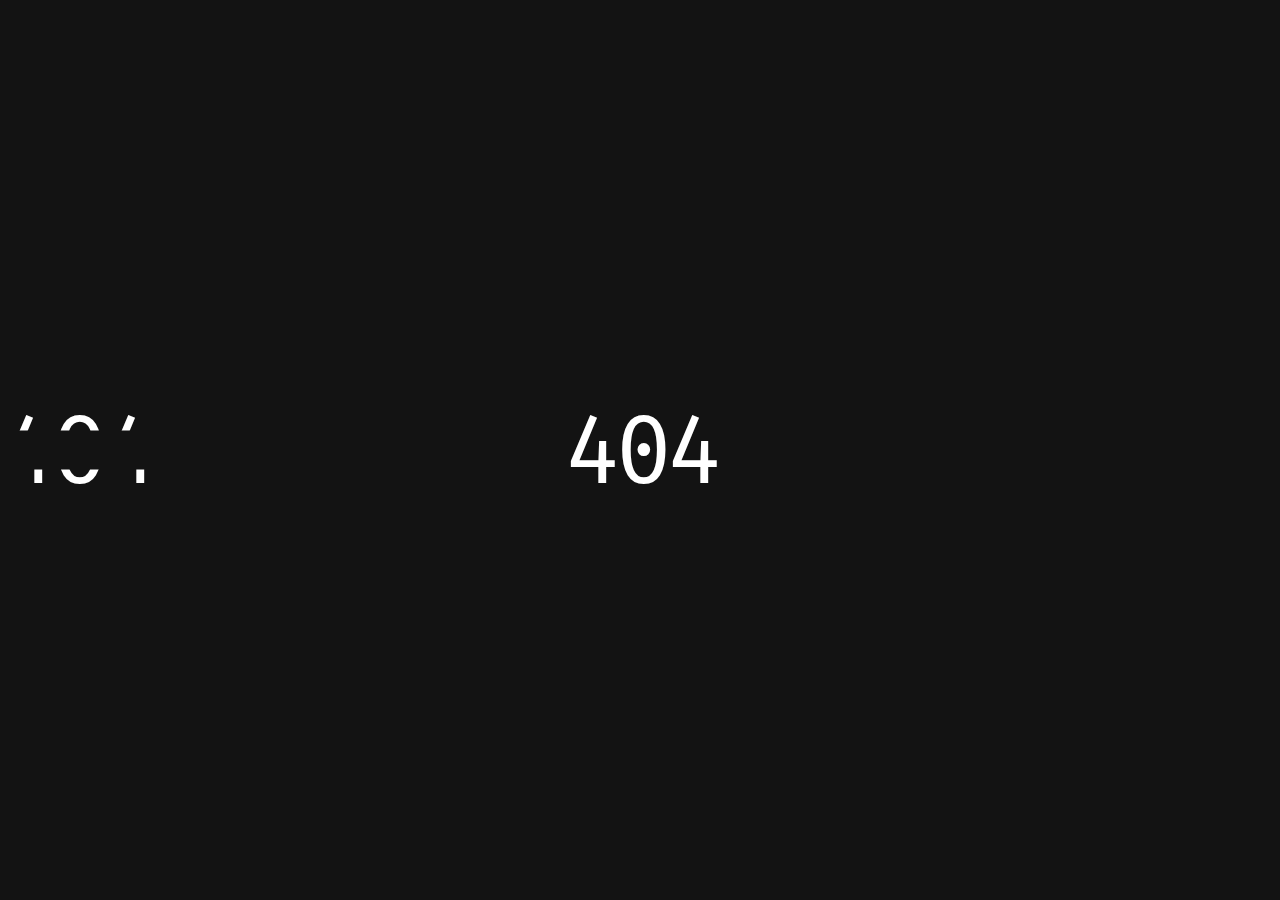
<file: blog.html>
<!DOCTYPE html>
<html lang="en">
<head>
    <meta charset="UTF-8">
    <meta name="viewport" content="width=device-width, initial-scale=1.0">
    <title>Traveleye</title>
    <link rel="shortcut icon" href="iconlogo.png">
    <link rel="stylesheet" href="blog.css">
</head>
<body>
    <div title="404" class="404">404</div>
</body>

</html>
</file>
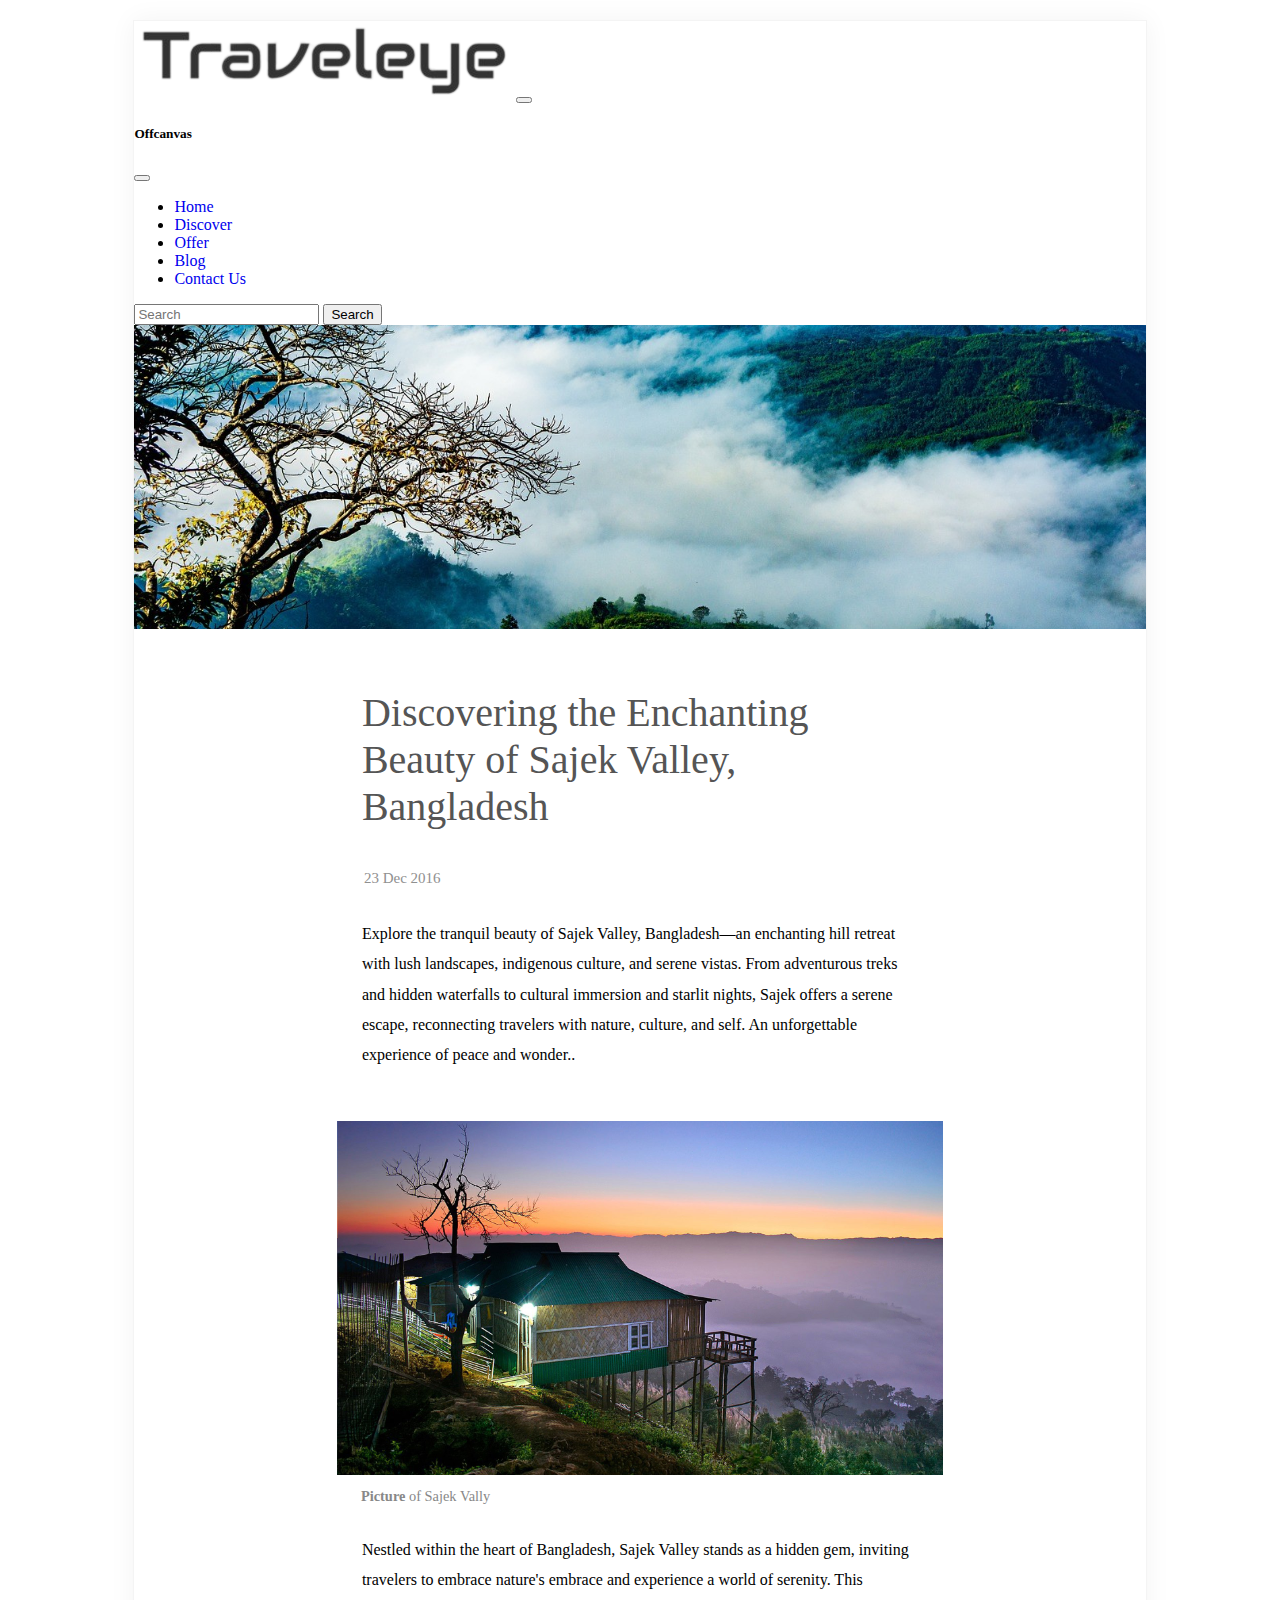
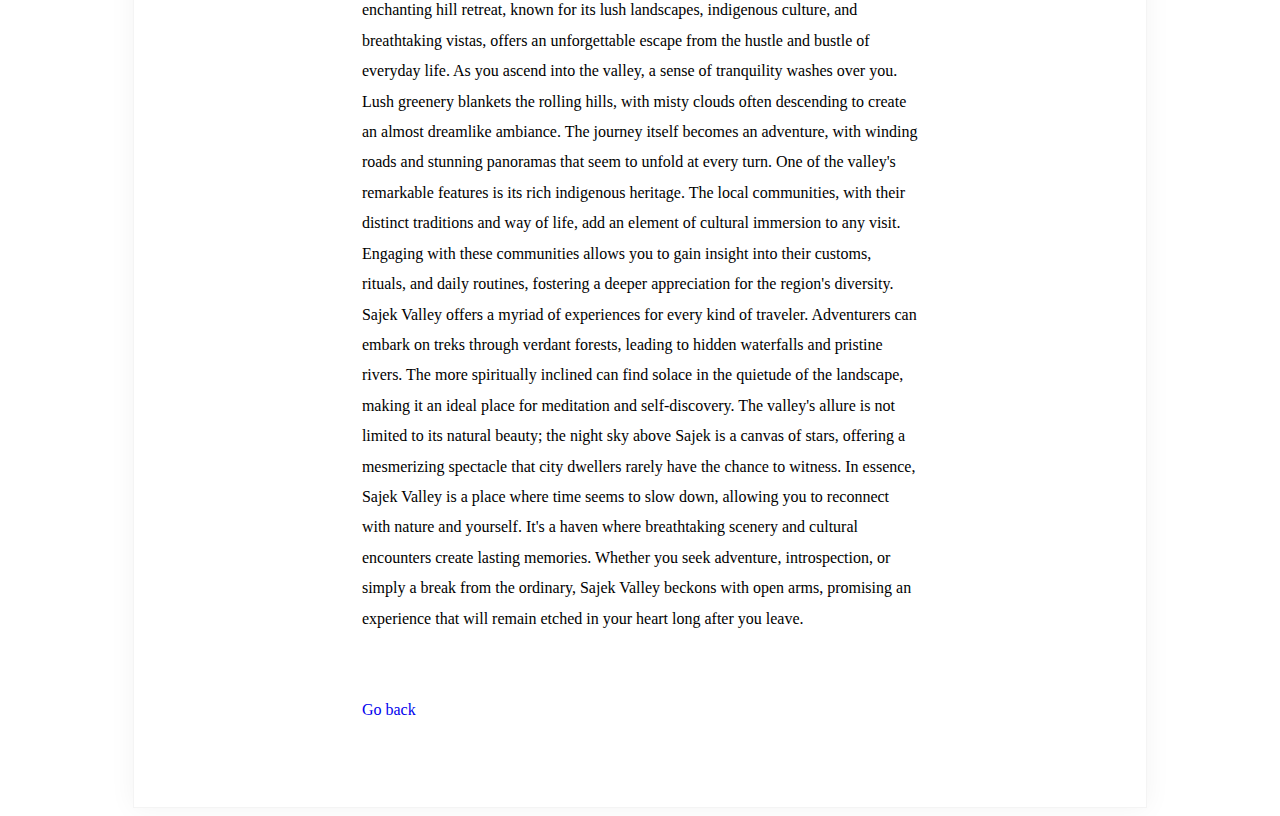
<file: realblog.html>
<!DOCTYPE html>
<html lang="en">
<head>
    <meta charset="UTF-8">
    <meta name="viewport" content="width=device-width, initial-scale=1.0">
    <title>Traveleye</title>
    <link rel="shortcut icon" href="iconlogo.png">
    <link href="https://maxcdn.bootstrapcdn.com/font-awesome/4.5.0/css/font-awesome.min.css" rel="stylesheet"/>
    <link href="https://cdn.jsdelivr.net/npm/bootstrap@5.3.1/dist/css/bootstrap.min.css" rel="stylesheet" integrity="sha384-4bw+/aepP/YC94hEpVNVgiZdgIC5+VKNBQNGCHeKRQN+PtmoHDEXuppvnDJzQIu9" crossorigin="anonymous">
<script src="https://cdn.jsdelivr.net/npm/bootstrap@5.3.1/dist/js/bootstrap.bundle.min.js" integrity="sha384-HwwvtgBNo3bZJJLYd8oVXjrBZt8cqVSpeBNS5n7C8IVInixGAoxmnlMuBnhbgrkm" crossorigin="anonymous"></script>
    <link rel="stylesheet" href="realblog.css">
</head>
<body>
    


<div class="blog-post">
    



    <nav class="navbar bg-body-tertiary fixed-top">
        <div class="container-fluid">
          <a class="navbar-brand" href="index.html"><img src="Textlogo.png" alt=""></a>
          <button class="navbar-toggler" type="button" data-bs-toggle="offcanvas" data-bs-target="#offcanvasNavbar" aria-controls="offcanvasNavbar" aria-label="Toggle navigation">
            <span class="navbar-toggler-icon"></span>
          </button>
          <div class="offcanvas offcanvas-end" tabindex="-1" id="offcanvasNavbar" aria-labelledby="offcanvasNavbarLabel">
            <div class="offcanvas-header">
              <h5 class="offcanvas-title" id="offcanvasNavbarLabel">Offcanvas</h5>
              <button type="button" class="btn-close" data-bs-dismiss="offcanvas" aria-label="Close"></button>
            </div>
            <div class="offcanvas-body">
              <ul class="navbar-nav justify-content-end flex-grow-1 pe-3">
                <li class="nav-item">
                  <a class="nav-link active" aria-current="page" href="index.html">Home</a>
                </li>
                <li class="nav-item">
                  <a class="nav-link" href="index.html#discover">Discover</a>
                </li>
                <li class="nav-item">
                    <a class="nav-link" href="index.html#offer">Offer</a>
                  </li>
                  <li class="nav-item">
                    <a class="nav-link" href="index.html#blog">Blog</a>
                  </li>
                  <li class="nav-item">
                    <a class="nav-link" href="index.html#contact">Contact Us</a>
                  </li>
                  </ul>
                </li>
              </ul>
              <form class="d-flex mt-3" role="search">
                <input class="form-control me-2" type="search" placeholder="Search" aria-label="Search">
                <button class="btn btn-outline-success" type="submit">Search</button>
              </form>
            </div>
          </div>
        </div>
      </nav>






	<div class="blog-hero"></div>
		<article>
			
			<div class="blog-content">
				<summary>
					<h3>Discovering the Enchanting Beauty of Sajek Valley, Bangladesh</h3>
					<div class="blog-date">23 Dec 2016</div>
				</summary>
				<p>Explore the tranquil beauty of Sajek Valley, Bangladesh—an enchanting hill retreat with lush landscapes, indigenous culture, and serene vistas. From adventurous treks and hidden waterfalls to cultural immersion and starlit nights, Sajek offers a serene escape, reconnecting travelers with nature, culture, and self. An unforgettable experience of peace and wonder..</p>
			</div>
			<div class="blog-img">
				<div class="blog-img-caption"><b>Picture</b> of Sajek Vally</div>
			</div>
			<div class="blog-content">
				<p>Nestled within the heart of Bangladesh, Sajek Valley stands as a hidden gem, inviting travelers to embrace nature's embrace and experience a world of serenity. This enchanting hill retreat, known for its lush landscapes, indigenous culture, and breathtaking vistas, offers an unforgettable escape from the hustle and bustle of everyday life.

                As you ascend into the valley, a sense of tranquility washes over you. Lush greenery blankets the rolling hills, with misty clouds often descending to create an almost dreamlike ambiance. The journey itself becomes an adventure, with winding roads and stunning panoramas that seem to unfold at every turn.
                
                One of the valley's remarkable features is its rich indigenous heritage. The local communities, with their distinct traditions and way of life, add an element of cultural immersion to any visit. Engaging with these communities allows you to gain insight into their customs, rituals, and daily routines, fostering a deeper appreciation for the region's diversity.
                
                Sajek Valley offers a myriad of experiences for every kind of traveler. Adventurers can embark on treks through verdant forests, leading to hidden waterfalls and pristine rivers. The more spiritually inclined can find solace in the quietude of the landscape, making it an ideal place for meditation and self-discovery.
                
                The valley's allure is not limited to its natural beauty; the night sky above Sajek is a canvas of stars, offering a mesmerizing spectacle that city dwellers rarely have the chance to witness.
                
                In essence, Sajek Valley is a place where time seems to slow down, allowing you to reconnect with nature and yourself. It's a haven where breathtaking scenery and cultural encounters create lasting memories. Whether you seek adventure, introspection, or simply a break from the ordinary, Sajek Valley beckons with open arms, promising an experience that will remain etched in your heart long after you leave.
                
            <br>
                <br> 
                <br>
                <a href="index.html">Go back</a>
                 </p>
			</div>	
	</article>
</div>


<script src="https://cdn.jsdelivr.net/npm/@popperjs/core@2.11.8/dist/umd/popper.min.js" integrity="sha384-I7E8VVD/ismYTF4hNIPjVp/Zjvgyol6VFvRkX/vR+Vc4jQkC+hVqc2pM8ODewa9r" crossorigin="anonymous"></script>
<script src="https://cdn.jsdelivr.net/npm/bootstrap@5.3.1/dist/js/bootstrap.min.js" integrity="sha384-Rx+T1VzGupg4BHQYs2gCW9It+akI2MM/mndMCy36UVfodzcJcF0GGLxZIzObiEfa" crossorigin="anonymous"></script>


</body>
</html>
</file>
<file: blog.css>
@import url('https://fonts.googleapis.com/css?family=Fira+Mono:400');

body{ 
  display: flex;
  width: 100vw;
  height: 100vh;
  align-items: center;
  justify-content: center;
  margin: 0;
  background: #131313;
  color: #fff;
  font-size: 96px;
  font-family: 'Fira Mono', monospace;
  letter-spacing: -7px;
}

div{
  animation: glitch 1s linear infinite;
}

@keyframes glitch{
  2%,64%{
    transform: translate(2px,0) skew(0deg);
  }
  4%,60%{
    transform: translate(-2px,0) skew(0deg);
  }
  62%{
    transform: translate(0,0) skew(5deg); 
  }
}

div:before,
div:after{
  content: attr(title);
  position: absolute;
  left: 0;
}

div:before{
  animation: glitchTop 1s linear infinite;
  clip-path: polygon(0 0, 100% 0, 100% 33%, 0 33%);
  -webkit-clip-path: polygon(0 0, 100% 0, 100% 33%, 0 33%);
}

@keyframes glitchTop{
  2%,64%{
    transform: translate(2px,-2px);
  }
  4%,60%{
    transform: translate(-2px,2px);
  }
  62%{
    transform: translate(13px,-1px) skew(-13deg); 
  }
}

div:after{
  animation: glitchBotom 1.5s linear infinite;
  clip-path: polygon(0 67%, 100% 67%, 100% 100%, 0 100%);
  -webkit-clip-path: polygon(0 67%, 100% 67%, 100% 100%, 0 100%);
}

@keyframes glitchBotom{
  2%,64%{
    transform: translate(-2px,0);
  }
  4%,60%{
    transform: translate(-2px,0);
  }
  62%{
    transform: translate(-22px,5px) skew(21deg); 
  }
}
</file>
<file: realblog.css>
$mid-grey:#555353;
$charcoal:#373737;
$font-weight:500;
$font-size:14px;
$font-paragraph:"Source Sans Pro";
$font-heading:"Roboto";

body {

	font:$font-weight $font-size $font-paragraph;
	color:$mid-grey;
}

//HEADINGS
h1, h2, h3, h4 {
	color:$charcoal;
}

h1 {
	font-size:2em;
	font-weight:700;
	display:flex;
	justify-content:flex-start;
	align-items:center;
	margin:30px 0;
}

h2 {
	font-size:1.8em;
	font-weight:700;
}

h3 {
	font-size:1.6em;
	font-weight:700;
}

h4 {
	font-size:1.4em;
}

a {
	text-decoration:none;
}



p {
    line-height:1.9em;
    margin:2em 0;
    font-size:1em;
    font-weight: 500;
}

.blog-post {
    width:80%;
    max-width:1100px;
    background:white;
    margin:20px auto 0;   
    border:1px solid #f4f4f4;
    box-shadow:0 0 25px rgba(0,0,0,.05);
}

.blog-hero {
    width:100%;
    height:100%;
    padding-bottom:30%;
    background:url('sajekcard.jpg') 20% 70% no-repeat ;
    background-size: cover;
    position: relative;
}


summary {
    margin-top:20px;
    display:inline-block;
}
summary h3 {
    width:100%;
    font-size:2.5em;
    color:#555;
    font-weight: 500;
}

summary .blog-date {
    width:100%;
    font-size:15px;
    padding-left:2px ;
    color:#909090;
}
article {
    
    padding-bottom:50px;
    
}
.blog-content {
    width:55%;
    margin:auto;
}

.blog-img {
    width:60%;
    height: 0;
    margin:50px auto 60px;
    padding-bottom:35%;
    background:url('sajekblog.jpg') center center;
    background-size: cover;
    position: relative;
}

.blog-img-caption {
    position:absolute;
    bottom:-30px;
    font-size:.9em;
    color:#888;
    left:4%;
}

b {
    font-weight:bold;
}

@media (min-width:601px) and (max-width:1000px){
    .blog-post {
        width:90%;
    }
    .blog-content {
        width:75%;
    }
  
    .blog-hero {
        padding-bottom:35%;
    }
}




@media (max-width:600px){
    .blog-post {
        font-size:.9em;
        width:90%;
    }
    .blog-content {
        width:80%;
    }
    .blog-img {
        width:90%;
        padding-bottom: 50%;
    }
    .blog-hero {
        padding-bottom:60%;
    }
}
</file>
